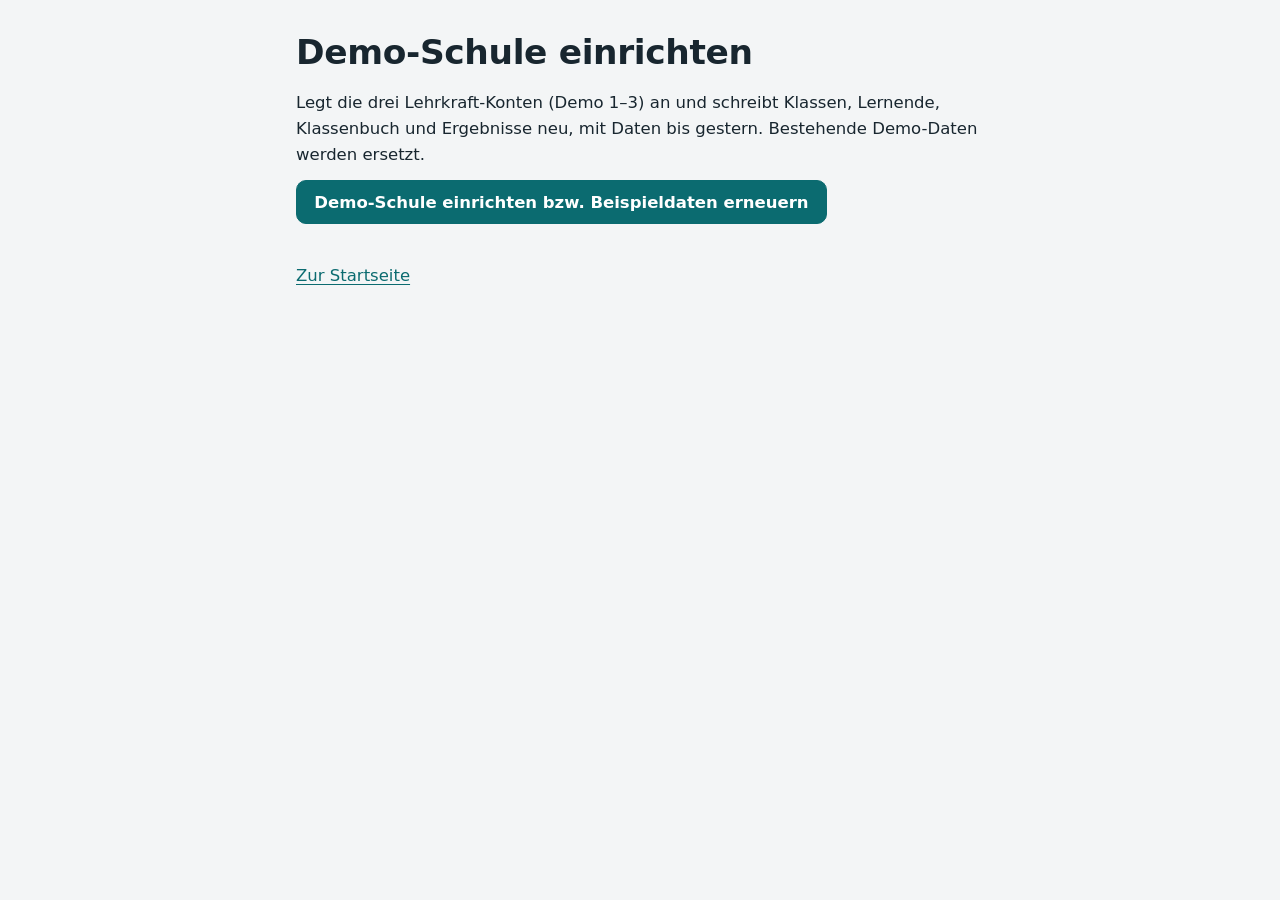
<file: einrichten.html>
<!doctype html>
<html lang="de">
<head>
<meta charset="utf-8">
<meta name="viewport" content="width=device-width, initial-scale=1">
<meta name="robots" content="noindex">
<title>Demo einrichten</title>
<link rel="stylesheet" href="assets/css/base.css">
<style>.protokoll{display:grid;gap:.3rem;padding-left:1.2rem;margin:1.2rem 0}.protokoll .ok{color:var(--gut);font-weight:700}.protokoll .fehler{color:var(--schlecht);font-weight:700}</style>
</head>
<body>
<div id="einrichten"></div>
<script type="module" src="assets/js/einrichten.js"></script>
</body>
</html>
</file>
<file: assets/css/base.css>
/* ==========================================================
   Sprachhafen – Gestaltung
   Ruhig, gut lesbar, Farben tragen Bedeutung:
   Petrol = Handlung · Niveaufarben A1–B2 · Ocker = Prüfung
   ========================================================== */
:root {
  color-scheme: light;
  --papier: #f3f5f6;
  --flaeche: #ffffff;
  --tinte: #18262f;
  --tinte-2: #4a5a65;
  --tinte-3: #7b8a94;
  --linie: #d8dfe3;
  --linie-2: #e8edf0;
  --petrol: #0b6b70;
  --petrol-dunkel: #08555a;
  --petrol-hell: #e3f0f0;
  --a1: #3d8a58; --a1-hell: #e6f2ea;
  --a2: #2b73ad; --a2-hell: #e4eef7;
  --b1: #a96f17; --b1-hell: #f6eddd;
  --b2: #6f4b98; --b2-hell: #efe9f5;
  --gut: #2f7d4f; --gut-hell: #e3f1e8;
  --mittel: #b07a12; --mittel-hell: #f8eed8;
  --schlecht: #b8432e; --schlecht-hell: #f8e5e1;
  --schrift: "Atkinson Hyperlegible Next", "Atkinson Hyperlegible", Calibri, "Segoe UI", system-ui, sans-serif;
  --r-klein: 6px;
  --r: 10px;
  --r-gross: 16px;
  --schatten: 0 1px 2px rgba(24, 38, 47, .06), 0 4px 14px rgba(24, 38, 47, .05);
  --nav-breite: 248px;
}

* { box-sizing: border-box; }
html { -webkit-text-size-adjust: 100%; }
body {
  margin: 0; background: var(--papier); color: var(--tinte);
  font-family: var(--schrift); font-size: 16.5px; line-height: 1.55;
  -webkit-font-smoothing: antialiased;
}
img, svg { max-width: 100%; }
a { color: var(--petrol); text-underline-offset: 3px; }
h1, h2, h3, h4 { line-height: 1.2; margin: 0 0 .5em; font-weight: 750; letter-spacing: -.01em; }
h1 { font-size: clamp(1.6rem, 1.2rem + 1.6vw, 2.15rem); }
h2 { font-size: 1.32rem; }
h3 { font-size: 1.08rem; }
p { margin: 0 0 .8em; max-width: 68ch; }
small, .klein { font-size: .86rem; }
.leise { color: var(--tinte-2); }
.sehr-leise { color: var(--tinte-3); }
.ic { fill: none; stroke: currentColor; stroke-width: 1.8; stroke-linecap: round; stroke-linejoin: round; flex: none; }
:focus-visible { outline: 3px solid color-mix(in srgb, var(--petrol) 55%, white); outline-offset: 2px; border-radius: 4px; }
.versteckt { position: absolute !important; width: 1px; height: 1px; overflow: hidden; clip: rect(0 0 0 0); white-space: nowrap; }
@media (prefers-reduced-motion: reduce) { *, *::before, *::after { animation-duration: .01ms !important; transition-duration: .01ms !important; } }

/* ---------- Knöpfe & Felder ---------- */
.btn {
  display: inline-flex; align-items: center; justify-content: center; gap: .5em;
  min-height: 42px; padding: .5em 1.05em; border-radius: var(--r);
  border: 1px solid var(--linie); background: var(--flaeche); color: var(--tinte);
  font: inherit; font-weight: 650; cursor: pointer; text-decoration: none; white-space: nowrap;
  transition: background .15s, border-color .15s;
}
.btn:hover { border-color: var(--tinte-3); }
.btn.primaer { background: var(--petrol); border-color: var(--petrol); color: #fff; }
.btn.primaer:hover { background: var(--petrol-dunkel); }
.btn.gefahr { background: var(--schlecht); border-color: var(--schlecht); color: #fff; }
.btn.leicht { border-color: transparent; background: transparent; color: var(--petrol); padding-inline: .6em; }
.btn.leicht:hover { background: var(--petrol-hell); }
.btn.klein { min-height: 34px; padding: .3em .75em; font-size: .92rem; }
.btn[disabled] { opacity: .5; cursor: default; }
.icon-btn { display: inline-grid; place-items: center; width: 38px; height: 38px; border: 0; border-radius: var(--r); background: transparent; color: var(--tinte-2); cursor: pointer; }
.icon-btn:hover { background: var(--linie-2); color: var(--tinte); }

label.feld { display: grid; gap: .3em; font-weight: 650; font-size: .95rem; }
label.feld > span.hinweis { font-weight: 400; color: var(--tinte-2); font-size: .86rem; }
input[type=text], input[type=email], input[type=password], input[type=date], input[type=number], input[type=search], select, textarea {
  width: 100%; font: inherit; font-weight: 400; color: var(--tinte); background: var(--flaeche);
  border: 1px solid var(--linie); border-radius: var(--r); padding: .6em .75em; min-height: 44px;
}
textarea { min-height: 90px; resize: vertical; line-height: 1.5; }
input:focus, select:focus, textarea:focus { border-color: var(--petrol); outline: 3px solid var(--petrol-hell); outline-offset: 0; }
.formular { display: grid; gap: 1rem; }
.reihe { display: flex; gap: .6rem; flex-wrap: wrap; align-items: center; }
.reihe.zwischen { justify-content: space-between; }
.spalten-2 { display: grid; grid-template-columns: repeat(auto-fit, minmax(220px, 1fr)); gap: 1rem; }
.fehler-text { color: var(--schlecht); font-weight: 650; min-height: 1.4em; margin: 0; }

/* ---------- Niveau-Kennzeichen ---------- */
.niveau { display: inline-flex; align-items: center; justify-content: center; min-width: 2.4em; height: 1.65em; padding: 0 .45em; border-radius: 5px; font-weight: 800; font-size: .82rem; color: #fff; letter-spacing: .02em; }
.niveau.A1 { background: var(--a1); } .niveau.A2 { background: var(--a2); }
.niveau.B1 { background: var(--b1); } .niveau.B2 { background: var(--b2); }
.chip { display: inline-flex; align-items: center; gap: .35em; padding: .12em .6em; border-radius: 999px; background: var(--linie-2); color: var(--tinte-2); font-size: .84rem; font-weight: 650; }
.chip.gut { background: var(--gut-hell); color: var(--gut); }
.chip.mittel { background: var(--mittel-hell); color: var(--mittel); }
.chip.schlecht { background: var(--schlecht-hell); color: var(--schlecht); }
.chip.petrol { background: var(--petrol-hell); color: var(--petrol); }

/* ---------- App-Rahmen ---------- */
.app { display: grid; grid-template-columns: var(--nav-breite) 1fr; min-height: 100vh; }
.nav {
  position: sticky; top: 0; height: 100vh; overflow-y: auto;
  background: var(--flaeche); border-right: 1px solid var(--linie);
  display: flex; flex-direction: column; padding: 1.1rem .8rem 1rem;
}
.marke { display: flex; align-items: center; gap: .6rem; padding: .2rem .5rem 1.1rem; text-decoration: none; color: var(--tinte); }
.marke-zeichen { width: 34px; height: 34px; flex: none; }
.marke-name { font-weight: 800; font-size: 1.12rem; letter-spacing: -.01em; }
.marke-sub { display: block; font-size: .78rem; color: var(--tinte-3); font-weight: 600; margin-top: -2px; }
.nav-gruppe { margin: .9rem 0 .25rem; padding: 0 .65rem; font-size: .8rem; font-weight: 700; color: var(--tinte-3); }
.nav a.nav-link {
  display: flex; align-items: center; gap: .7rem; padding: .55rem .65rem; border-radius: var(--r);
  color: var(--tinte-2); text-decoration: none; font-weight: 650;
}
.nav a.nav-link:hover { background: var(--papier); color: var(--tinte); }
.nav a.nav-link.aktiv { background: var(--petrol-hell); color: var(--petrol); }
.nav a.nav-link .bald { margin-left: auto; font-size: .72rem; font-weight: 700; color: var(--tinte-3); }
.nav-fuss { margin-top: auto; padding: 1rem .5rem 0; border-top: 1px solid var(--linie-2); display: grid; gap: .4rem; }
.wer { display: flex; align-items: center; gap: .6rem; }
.avatar { width: 34px; height: 34px; border-radius: 50%; display: grid; place-items: center; background: var(--petrol-hell); color: var(--petrol); font-weight: 800; flex: none; }
.wer-name { font-weight: 700; line-height: 1.2; }
.wer-rolle { font-size: .8rem; color: var(--tinte-3); }
.autor { font-size: .74rem; color: var(--tinte-3); padding: .4rem .2rem 0; }

.haupt { min-width: 0; padding: 2rem clamp(1rem, 3vw, 2.6rem) 4rem; }
.seite { max-width: 1120px; margin: 0 auto; }
.seitenkopf { display: flex; gap: 1rem; align-items: flex-end; justify-content: space-between; flex-wrap: wrap; margin-bottom: 1.6rem; }
.seitenkopf h1 { margin: 0; }
.seitenkopf p { margin: .3rem 0 0; color: var(--tinte-2); }
.zurueck { display: inline-flex; align-items: center; gap: .3rem; color: var(--tinte-2); text-decoration: none; font-weight: 650; margin-bottom: .6rem; font-size: .95rem; }
.zurueck:hover { color: var(--petrol); }

.mobil-kopf { display: none; }
.nav-schleier { display: none; }
.haupt:focus { outline: none; }
.demo-band { background: #fff7e6; border-bottom: 1px solid #f0dfb8; color: #6e4b0e; font-size: .88rem; padding: .45rem 1rem; text-align: center; }
.demo-band button { font: inherit; font-weight: 700; color: inherit; background: none; border: 0; text-decoration: underline; cursor: pointer; padding: 0 .2em; }

@media (max-width: 900px) {
  .app { grid-template-columns: 1fr; }
  .nav { position: fixed; inset: 0 auto 0 0; width: min(300px, 86vw); z-index: 40; transform: translateX(-102%); transition: transform .2s ease; box-shadow: var(--schatten); }
  .app.nav-offen .nav { transform: none; }
  .app.nav-offen .nav-schleier { display: block; position: fixed; inset: 0; background: rgba(24,38,47,.35); z-index: 39; }
  .mobil-kopf { display: flex; align-items: center; justify-content: space-between; gap: .5rem; position: sticky; top: 0; z-index: 30; background: var(--flaeche); border-bottom: 1px solid var(--linie); padding: .45rem .7rem; }
  .mobil-kopf .marke { padding: 0; }
  .haupt { padding: 1.2rem 1rem 4rem; }
}

/* ---------- Flächen ---------- */
.flaeche { background: var(--flaeche); border: 1px solid var(--linie); border-radius: var(--r-gross); padding: 1.25rem 1.35rem; }
.flaeche + .flaeche { margin-top: 1rem; }
.flaeche > h2:first-child, .flaeche > h3:first-child { margin-top: 0; }
.abschnitt { margin-top: 2.2rem; }
.abschnitt > h2 { margin-bottom: .8rem; }
.raster { display: grid; gap: 1rem; grid-template-columns: repeat(auto-fill, minmax(min(100%, 260px), 1fr)); }
.raster-2 { display: grid; gap: 1rem; grid-template-columns: 1.4fr 1fr; align-items: start; }
@media (max-width: 980px) { .raster-2 { grid-template-columns: 1fr; } }

/* Kennzahlen als ruhige Zeile statt Kacheln */
.kennzahlen { display: flex; flex-wrap: wrap; background: var(--flaeche); border: 1px solid var(--linie); border-radius: var(--r-gross); }
.kennzahl { flex: 1 1 160px; padding: 1rem 1.25rem; border-right: 1px solid var(--linie-2); }
.kennzahl:last-child { border-right: 0; }
.kennzahl b { display: block; font-size: 1.7rem; line-height: 1.1; font-weight: 800; letter-spacing: -.02em; }
.kennzahl span { color: var(--tinte-2); font-size: .9rem; }
@media (max-width: 640px) { .kennzahl { border-right: 0; border-bottom: 1px solid var(--linie-2); } .kennzahl:last-child { border-bottom: 0; } }

/* Listen */
.liste { list-style: none; margin: 0; padding: 0; background: var(--flaeche); border: 1px solid var(--linie); border-radius: var(--r-gross); overflow: hidden; }
.liste > li { display: flex; align-items: center; gap: .9rem; padding: .8rem 1.1rem; border-bottom: 1px solid var(--linie-2); }
.liste > li:last-child { border-bottom: 0; }
.liste > li.klickbar { cursor: pointer; }
.liste > li.klickbar:hover { background: #f8fafa; }
.liste .wachsen { flex: 1; min-width: 0; }
.liste .titel { font-weight: 700; }
.liste .unter { color: var(--tinte-2); font-size: .9rem; }
.leer { text-align: center; padding: 2.2rem 1rem; color: var(--tinte-2); }
.leer .btn { margin-top: .6rem; }

/* Tabellen */
.tabelle-wrap { overflow-x: auto; background: var(--flaeche); border: 1px solid var(--linie); border-radius: var(--r-gross); }
table.tabelle { width: 100%; border-collapse: collapse; font-size: .95rem; }
.tabelle th, .tabelle td { text-align: left; padding: .6rem .8rem; border-bottom: 1px solid var(--linie-2); white-space: nowrap; }
.tabelle th { font-size: .82rem; color: var(--tinte-2); font-weight: 700; background: #fafbfb; position: sticky; top: 0; }
.tabelle tr:last-child td { border-bottom: 0; }
.tabelle td.zahl, .tabelle th.zahl { text-align: right; font-variant-numeric: tabular-nums; }

/* Fortschrittsbalken */
.balken { height: 8px; border-radius: 99px; background: var(--linie-2); overflow: hidden; }
.balken > i { display: block; height: 100%; border-radius: inherit; background: var(--petrol); }
.balken.gut > i { background: var(--gut); } .balken.mittel > i { background: var(--mittel); } .balken.schlecht > i { background: var(--schlecht); }

/* Segmentierte Auswahl (Anwesenheit) */
.segment { display: inline-flex; border: 1px solid var(--linie); border-radius: var(--r); overflow: hidden; background: var(--flaeche); }
.segment button { font: inherit; font-size: .86rem; font-weight: 700; border: 0; border-right: 1px solid var(--linie); background: transparent; color: var(--tinte-2); padding: .42rem .62rem; cursor: pointer; min-width: 40px; }
.segment button:last-child { border-right: 0; }
.segment button:hover { background: var(--papier); }
.segment button[aria-pressed=true].da { background: var(--gut); color: #fff; }
.segment button[aria-pressed=true].spaet { background: var(--mittel); color: #fff; }
.segment button[aria-pressed=true].frueh { background: #7d6a2a; color: #fff; }
.segment button[aria-pressed=true].entsch { background: var(--a2); color: #fff; }
.segment button[aria-pressed=true].fehlt { background: var(--schlecht); color: #fff; }

/* Reiter */
.reiter { display: flex; gap: .2rem; border-bottom: 1px solid var(--linie); margin-bottom: 1.2rem; overflow-x: auto; }
.reiter button { font: inherit; font-weight: 700; border: 0; background: none; padding: .65rem .9rem; color: var(--tinte-2); cursor: pointer; border-bottom: 3px solid transparent; margin-bottom: -1px; white-space: nowrap; }
.reiter button[aria-selected=true] { color: var(--petrol); border-bottom-color: var(--petrol); }

/* Dialog */
dialog.dlg { border: 0; border-radius: var(--r-gross); padding: 0; width: min(520px, calc(100vw - 2rem)); box-shadow: 0 20px 60px rgba(24,38,47,.25); color: var(--tinte); }
dialog.dlg.breit { width: min(760px, calc(100vw - 2rem)); }
dialog.dlg::backdrop { background: rgba(24,38,47,.4); }
.dlg-kopf { display: flex; align-items: center; justify-content: space-between; padding: 1rem 1rem .4rem 1.3rem; }
.dlg-kopf h2 { margin: 0; font-size: 1.2rem; }
.dlg-inhalt { padding: .4rem 1.3rem 1rem; display: grid; gap: 1rem; max-height: 70vh; overflow: auto; }
.dlg-fuss { display: flex; justify-content: flex-end; gap: .5rem; padding: .9rem 1.3rem 1.1rem; border-top: 1px solid var(--linie-2); flex-wrap: wrap; }

/* Meldungen */
.toasts { position: fixed; left: 50%; bottom: 1.2rem; transform: translateX(-50%); display: grid; gap: .5rem; z-index: 100; }
.toast { background: var(--tinte); color: #fff; padding: .65rem 1.1rem; border-radius: var(--r); font-weight: 650; box-shadow: var(--schatten); transition: opacity .4s, transform .4s; }
.toast.fehler { background: var(--schlecht); }
.toast.weg { opacity: 0; transform: translateY(6px); }

/* Ladezustand */
.laden { display: grid; place-items: center; min-height: 40vh; color: var(--tinte-3); }
.laden::before { content: ""; width: 28px; height: 28px; border-radius: 50%; border: 3px solid var(--linie); border-top-color: var(--petrol); animation: dreh .8s linear infinite; }
@keyframes dreh { to { transform: rotate(360deg); } }

/* Druck */
.nur-druck { display: none; }
@media print {
  body { background: #fff; font-size: 11pt; }
  .nav, .mobil-kopf, .demo-band, .kein-druck, .toasts { display: none !important; }
  .app { display: block; }
  .haupt { padding: 0; }
  .nur-druck { display: block; }
  .flaeche, .liste, .tabelle-wrap, .kennzahlen { border-color: #bbb; break-inside: avoid; }
  .tabelle th { position: static; }
  a { color: inherit; text-decoration: none; }
}
</file>
